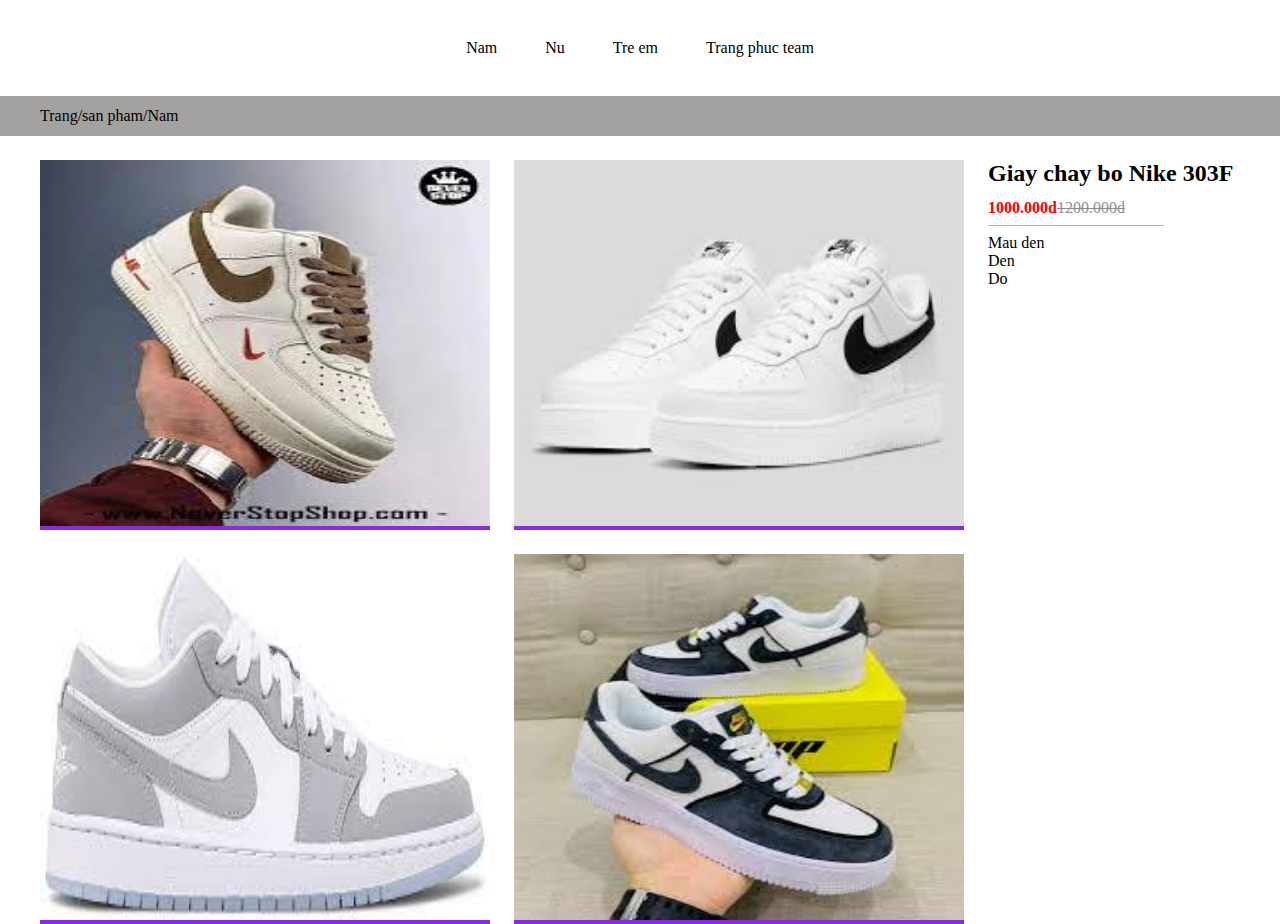
<file: index.html>
<!DOCTYPE html>
<html lang="en">
<head>
    <meta charset="UTF-8">
    <meta http-equiv="X-UA-Compatible" content="IE=edge">
    <meta name="viewport" content="width=device-width, initial-scale=1.0">
    <title>lap7</title>
    <link rel="stylesheet" href="./css/style.css">
</head>
<body>
    <div class="container">
        <div class="wrapber">
            <div class="header">
                <div class="menu">
                    <ul>
                        <li><a href="">Nam</a></li>
                        <li><a href="">Nu</a></li>
                        <li><a href="">Tre em</a></li>
                        <li><a href="">Trang phuc team</a></li>
                    </ul>
                </div>
            </div>
            <div class="section-1">
                <div class="slug">
                    <span>Trang/san pham/Nam</span>
                </div>
            </div> 
            <div class="gutter"></div> 
            <div class="section-2">
                <div class="content">
                    <div class="left">
                        <div class="top">
                            <div class="left-1">
                                <img class="giay-1" src="./image/giay1.jfif" alt="nike">
                            </div>
                            <div class="right-1"><img class="giay-2" src="./image/giay2.jfif" alt="nike"></div>
                        </div>
                        <div class="bottom">
                            <div class="left-1"><img class="giay-3" src="./image/giay3.jfif" alt="nike"></div>
                            <div class="right-1"><img class="giay-4" src="./image/giay4.jfif" alt="nike"></div>
                        </div>
                    </div>
                    <!-- --------------ben phai------------ -->
                    <div class="right">
                        <div class="box-1">
                            <h2>Giay chay bo Nike 303F</h2>
                            <div class="price">
                                <div class="price-sale">1000.000d</div>
                                <div class="price-buy">1200.000d</div>
                            </div>
                        </div>
                        <div class="divider"></div>
                        <div class="box-2">
                            <div class="color-product"><span>Mau den</span></div>
                            <div class="color">
                                <div class="color-black"></div><span>Den</span>
                                <div class="color-red"></div><span>Do</span>
                            </div>
                        </div>
                    </div>
                </div>
            </div>
            
       </div>
    </div>
</body>
</html>
</file>
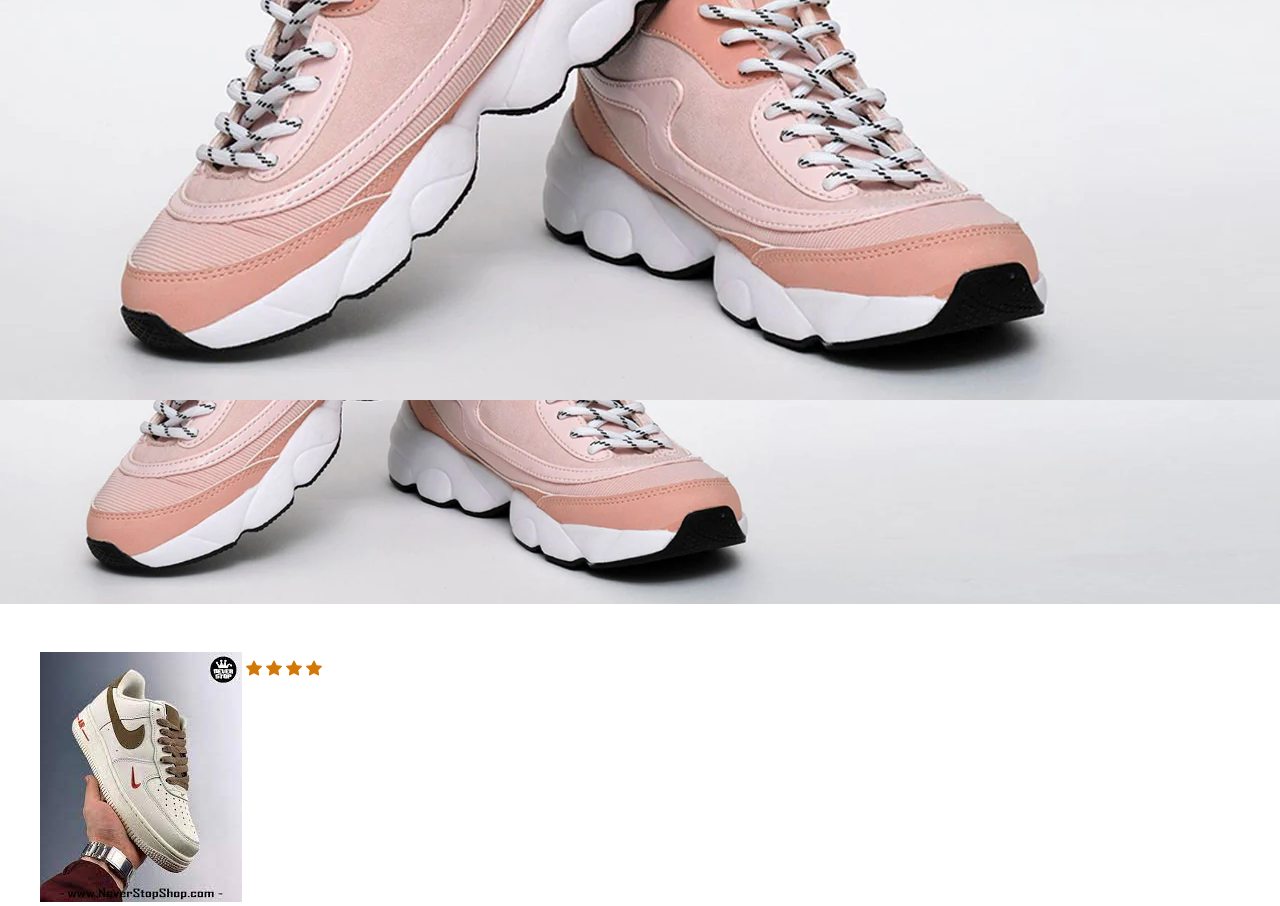
<file: demo.html>
<!DOCTYPE html>
<html lang="en">
<head>
    <meta charset="UTF-8">
    <meta http-equiv="X-UA-Compatible" content="IE=edge">
    <meta name="viewport" content="width=device-width, initial-scale=1.0">
    <title>Demo</title>
    <link rel="stylesheet" href="https://cdn.jsdelivr.net/npm/bootstrap-icons@1.10.3/font/bootstrap-icons.css">
    <link rel="stylesheet" href="./css/demo.css">
</head>
<body>
    <div class="container">
        <section>
            <div class="headder">
                <div class="logo">
                    <a href="Home.html"><img src="./image/g1.webp" alt=""></a>
                </div>
                <div class="menu">
                    <ul class="drop-menu">
                        <li><a href="Home.html"></a>Trang chu</li>
                        <li><a href="Policy.html"></a>chinh sach</li>
                        <li><a href="Product.html"></a>San pham</li>
                        <li><a href="Post.html"></a>Bài viết</li>
                        <li><a href="Contact.html"></a>Liên hệ</li>
                    </ul>
                </div>
                <div class="icon">
                    <a href="#"><i class="bi bi-search"></i></a>
                    <a href="#"><i class="bi bi-person-add"></i></a>
                    <a href="#"><i class="bi bi-bag-check-fill"></i></a>
                </div>
            </div>
        </section>
        <!---------------------sider-------------->
        <section>
            <div class="slide"></div>
        </section>
        <!------------------------gutter-->
        <section>
            <div class="gutter">

            </div>
        </section>
        <!---------------------row produc-------------->
        <section>
            <div class="row-product">
                <div class="product-item-1"></div>
                <div class="hinh-anh">
                    <img src="./image/giay1.jfif" alt="">
                </div>
                <div class="info-product">
                    <div class="star">
                        <span><i class="bi bi-star-fill"></i></span>
                        <span><i class="bi bi-star-fill"></i></span>
                        <span><i class="bi bi-star-fill"></i></span>
                        <span><i class="bi bi-star-fill"></i></span>
                    </div>
                    <div class="tile-product">
                        <a href=""></a>
                    </div>
                </div>
            </div>
        </section>
    </div>
</body>
</html>
</file>
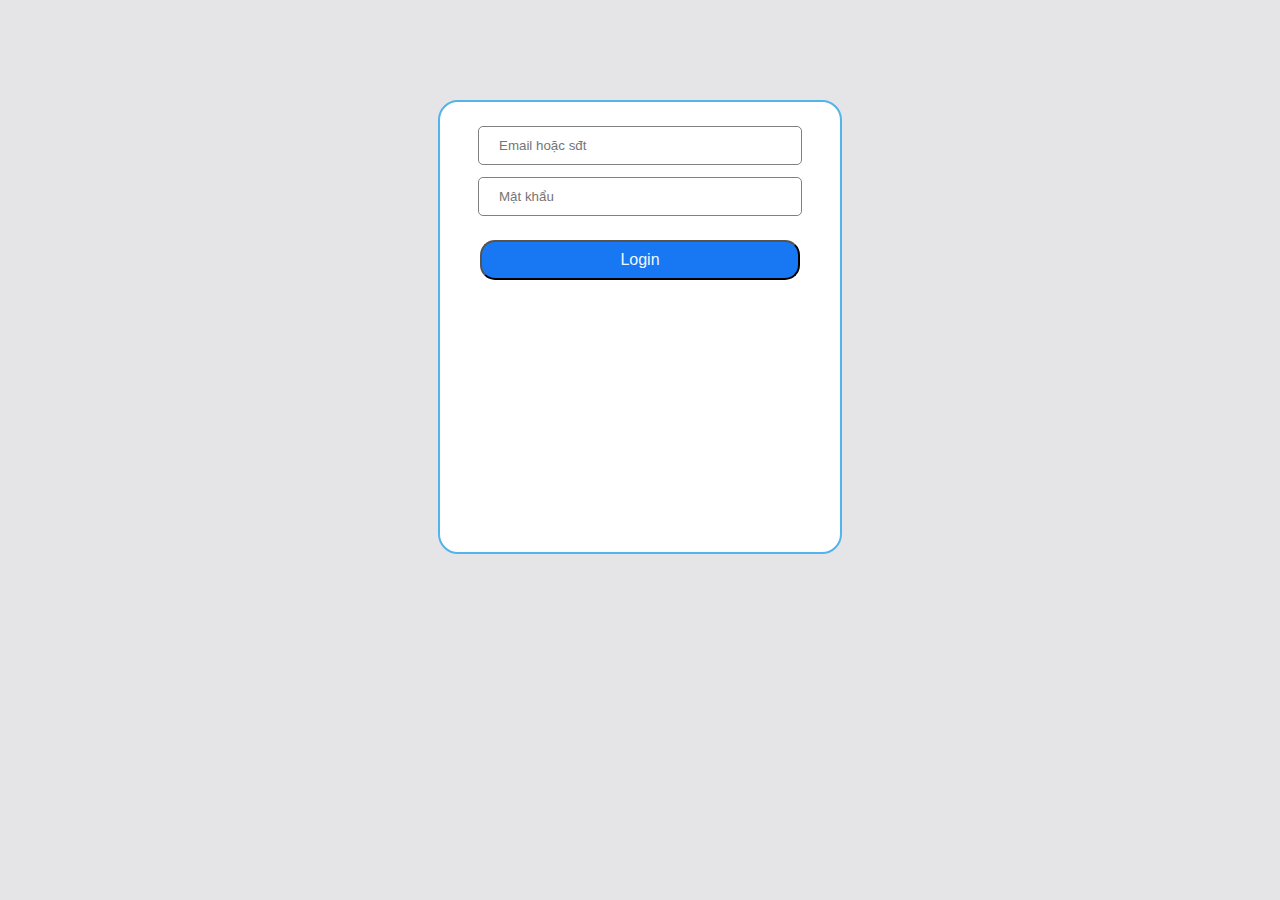
<file: index2.html>
<!DOCTYPE html>
<html lang="en">
<head>
    <meta charset="UTF-8">
    <meta http-equiv="X-UA-Compatible" content="IE=edge">
    <meta name="viewport" content="width=device-width, initial-scale=1.0">
    <title>form</title>
    <link rel="stylesheet" href="./css/style-3.css">
</head>
<body>
    <div class="container">
        <div class="headder">
                <div class="top">
                <input type=”text” placeholder="Email hoặc sđt" name=”username” class=”form-control”></input>
                </div>
                <div class="bottom">
                <input type=”text” placeholder="Mật khẩu" name=”username” class=”form-control”></input>
                </div>   
                <button class="login">Login</button>
        </div>
    </div>
</body>
</html>
</file>
<file: css/style.css>
*{
    margin: 0;
    padding: 0;
}
.container{
width: 100%;
}
.header{
    width: 1200px;
    margin: 0 auto;
}
.menu{
    height: 96px;
    display: flex;
    /* Canh giua theo chieu doc */
    justify-content: center; 
    align-items: center;
}
li{
    list-style-type: none;
}
.menu>ul>li>a{
    text-decoration: none;
    padding: 10px 24px;
    color: black;
}
.menu>ul>li>a:hover{
    background-color: rgb(58, 9, 9);
    color: aliceblue;
}
.menu>ul{
    display: flex;
}
.slug>span{
    height: 40px;
    display: flex;
    align-items: center;
    width: 1200px;
    margin: auto;
}
.section-1{
    background-color: rgb(164, 161, 161);
}
/* .slug>span{
    padding-left: 30px;
} */
.content{
    width: 1200px;
    margin: auto;
    display: flex;
    height: 600px;
}
.left{
    flex: 2;
    margin-right: 12px;
    display: flex;
    flex-direction: column;
}
.right{
    flex: 1;
    /* background-color: rgb(23, 17, 30); */
    margin-left: 12px;
}
.gutter{
    margin-top: 24px;
}
.top{
    flex: 1;
    margin-bottom: 12px;
    display: flex;
}
.left-1{
    flex: 1;
    margin-right: 12px;
    background-color: blueviolet;
}
.right-1{
    flex: 1;
    margin-left: 12px;
    background-color: blueviolet;
}

.bottom{
    flex: 1;
    margin-top: 12px;
    display: flex;
}
.price{
    margin-top: 12px;
    display: flex;
}
.price-sale{
    flex: 1;
    color: red;
    font-weight: 700;
}
.price-buy{
    flex: 4;
    color: rgb(143, 139, 139);
    font-weight: 500;
    text-decoration: line-through;
}
.divider{
    height: 1px;
    background-color: rgb(120, 110, 110);
    margin-top: 8px;
    margin-bottom: 8px;
    opacity: 50%;
    width: 70%;
}
img{
    width: 450px;
    height: 366px;
}
</file>
<file: css/demo.css>
*{
    margin: 0;
    padding: 0;
}
a{
    text-decoration: none;
}
li{
   list-style-type: none; 
}
.container{
    width: 100%;
}
.headder{
    display: flex;
    height: 104px;
    background-color: black;
}
.logo{
    flex: 1;
    display: flex;
    justify-content: center;
    align-items: center;
}
.menu{
    flex: 4;
    display: flex;
    justify-content: center;
    align-items: center;
}
.drop-menu{
    display: flex;
}
.drop-menu>li>a{
    color: aliceblue;
    text-transform: uppercase;
    padding: 12px 24px;
}
.drop-menu>li>a:hover{
    color: blue;
}
.icon{
    flex: 1;
    display: flex;
    justify-content: center;
    align-items: center;
}
.icon>a{
    color: aliceblue;
    padding: 10px 10px;
}
.icon>a:hover{
    outline: #d37706 solid 1px;
}
/*---------------------slide---------*/
.slide{
    background-image: url('../image/g1.webp');
    background-repeat: no-repeat;
    background-size: cover;
    height: 500px;
}
/*---------------------gurter---------*/
.gutter{
    height: 48px;
}
/*---------------------row product--------*/
.row-product{
    display: flex;
    width: 1200px;
    margin: auto;
}
.product{
    width: 276px;
    height: 400px;
}
.product:hover{
    color: #f0f0f0;
    opacity: 50%;
}
.row-product>.item-1{
    margin-right: 16px;
}
.row-product>.item-2{
    margin-right: 36px;
    margin-left: 16px;
}
.row-product>.item-3{
    margin-right: 36px;
    margin-left: 16px;
}
.row-product>.item-4{
    margin-left: 16px;
}
.hinh-anh>img{
    width: 100%;
}
.info-product>.star{
    color: #d37706;
    padding: 8px 4px;
}
.info-product>.tile-product>a>h2{
    color: black;
    font-weight: 500;
    padding: 8px 0;
}
.info-product>.tile-product>a>h2:hover{
    color: rgb(219, 135, 25);
    text-decoration: underline;
}
.info-product>.price>span{
    font-size: 15px;
    color: aquamarine;
    font-weight: 400;
}
</file>
<file: css/style-3.css>
body
{
    background-color: rgb(229, 229, 231);
    font-family: sans-serif; 
}
.container
{
    width: 400px;
    height: 450px;
    background-color: white;
    border: 2px solid rgb(83, 179, 235);
    border-radius: 20px;
    text-align: center;
    margin: 100px auto;
}
.container h2
{
    display: inline-block;
    color: rgb(55, 136, 242);
}
.container input
{
    width: 300px;
    height: 35px;
    border-radius: 5px;
    border: 1px solid grey;
    padding-left: 20px;
}

.top{
    margin-top: 24px;
    margin-bottom: 12px;
}

.login {
    background-color: rgb(24,119,242);
    margin-top: 24px;
    width: 80%;
    height: 40px;
    cursor: pointer;
    font-size: 16px;
    border-radius: 15px;
    color: aliceblue;
}
</file>
